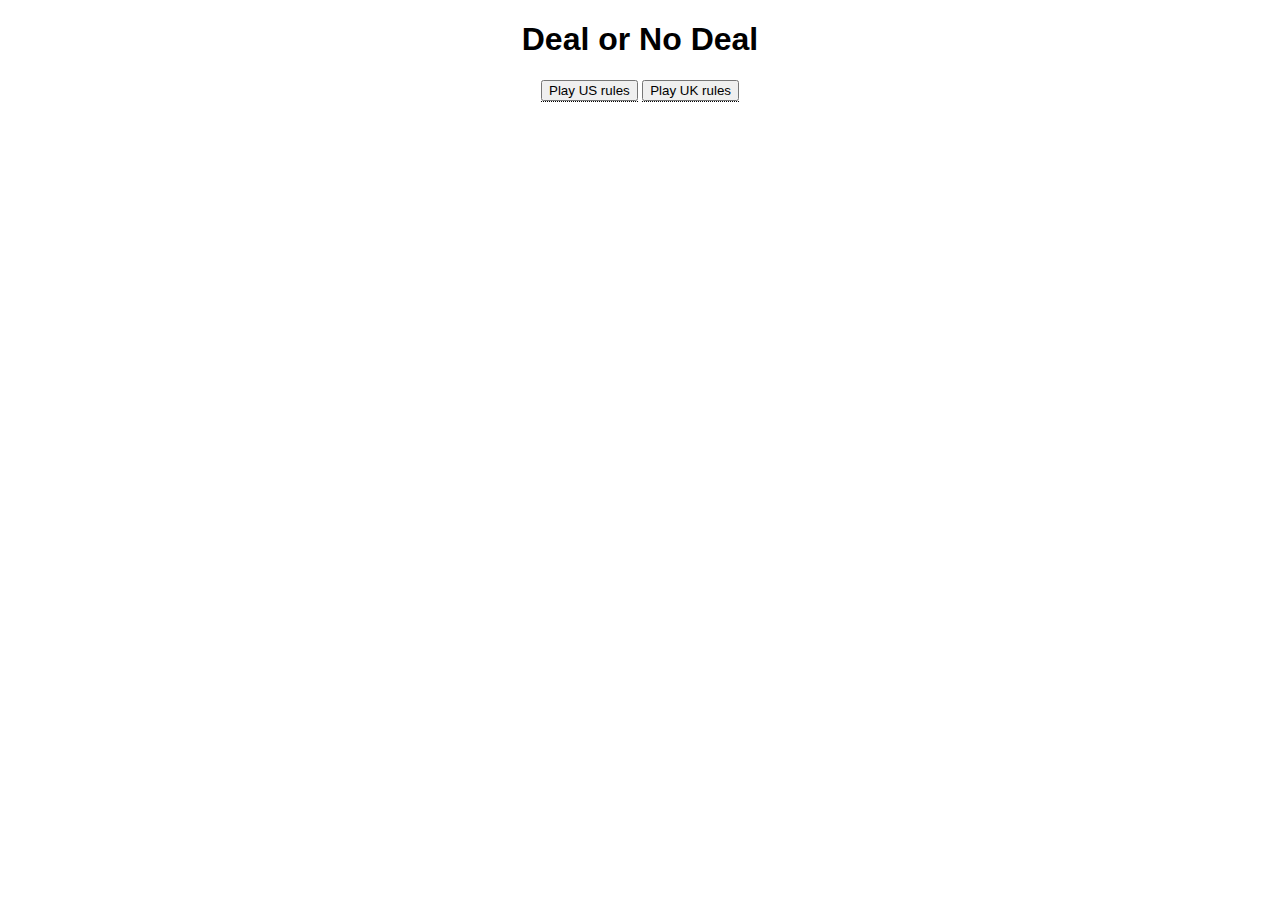
<file: index.html>
<!DOCTYPE html>
<html>
	<head>
		<title>Deal or No Deal</title>
		<link rel="stylesheet" href="style.css">
	</head>
    <body>
		<header>
			<h1>Deal or No Deal</h1>
			
			<div class="tooltip">
				<button type="button" id="USRules">Play US rules</button>
				<span class="tooltiptext">
					<p>There are 26 cases with values ranging from $.01 to $1,000,000.</p>
					<p>You will be asked to pick a case. This is your case for the game.</p>
					<p>You will then eliminate a number of cases. Once done, the banker will<br>make you an offer to buy your case from you. You may choose Deal or<br>no Deal. </p>
					<p>This process then repeats.</p>
					<p>The game ends either when you make a deal or the last case will be eliminated.</p>
				</span>
			</div>
			<div class="tooltip">
				<button type="button" id="UKRules">Play UK rules</button>
				<span class="tooltiptext">
					<p>There are 22 cases with values ranging from £.01 to £250,000.</p>
					<p>You will be asked to pick a case. This is your case for the game.</p>
					<p>You will then eliminate a number of cases. Once done, the banker will<br>make you an offer to buy your case from you. You may choose Deal or<br>no Deal. </p>
					<p>This process then repeats until you eliminate all cases or make a deal.</p>
					<p>If you make a deal, the game ends.</p>
					<p>If you eliminate all cases, you will be presented with an option to 'buy' Case 23. Case 23 affects how much money you win. <br>Case 23 has the option of "Double Money", "Half Money", "+ £10,000", or "Win Nothing".</p>
				</span>
			</div>
		</header>
		
		<div id=gameArea>
			<div id=message></div>
			<div style="float:left">
				<div id=offer style="display:none"><button type="button" id="accept" style="height:100px;width:200px">Accept</button><button type="button" id="decline" style="height:100px;width:200px">Decline</button></div>
				<div id=caseArea></div>
			</div>
			<div id=moneyArea></div>
			<br>
		</div>
		
    </body>
	<script src="main.js"></script>
	<script src="gameplay.js"></script>
	<script src="render.js"></script>
	<script src="testing.js"></script>
</html>
</file>
<file: style.css>
* { 
  font-family:sans-serif;
}
h1 { 
  font-size: 2em; 
}
header { 
  text-align: center;
  margin: auto;
  max-width: 50em; 
}
canvas {
  padding: 0;
  margin: auto;
  display: block;
  width: 1280px;
  height: 720px;
  border: 1px solid #000000;
}

#caseArea svg {
	cursor: pointer;
	margin: 10px;
}

.briefcase {
	fill:rgb(192,192,192);
}

#caseArea {
	float: left;
}

.caseRow {
	margin: auto;
	display: table;
}

.caseValue {
	fill:rgb(255,255,0);
}

#moneyArea {
	float: left;
  
}

#moneyArea svg {
	margin: 10px;
}

.column {
	float: left;
	width: 50%;
}

#message {
	font-size: 2em;
	text-align: center;
}


.tooltip {
  position: relative;
  display: inline-block;
  border-bottom: 1px dotted black;
}

.tooltip .tooltiptext {
  visibility: hidden;
  width: 40em;
  background-color: black;
  color: #fff;
  text-align: center;
  border-radius: 6px;
  padding: 5px 0;
  position: absolute;
  z-index: 1;
  top: 150%;
  left: 50%;
  margin-left: -20em;
}

.tooltip .tooltiptext::after {
  content: "";
  position: absolute;
  bottom: 100%;
  left: 50%;
  margin-left: -5px;
  border-width: 5px;
  border-style: solid;
  border-color: transparent transparent black transparent;
}

.tooltip:hover .tooltiptext {
  visibility: visible;
}
</file>
